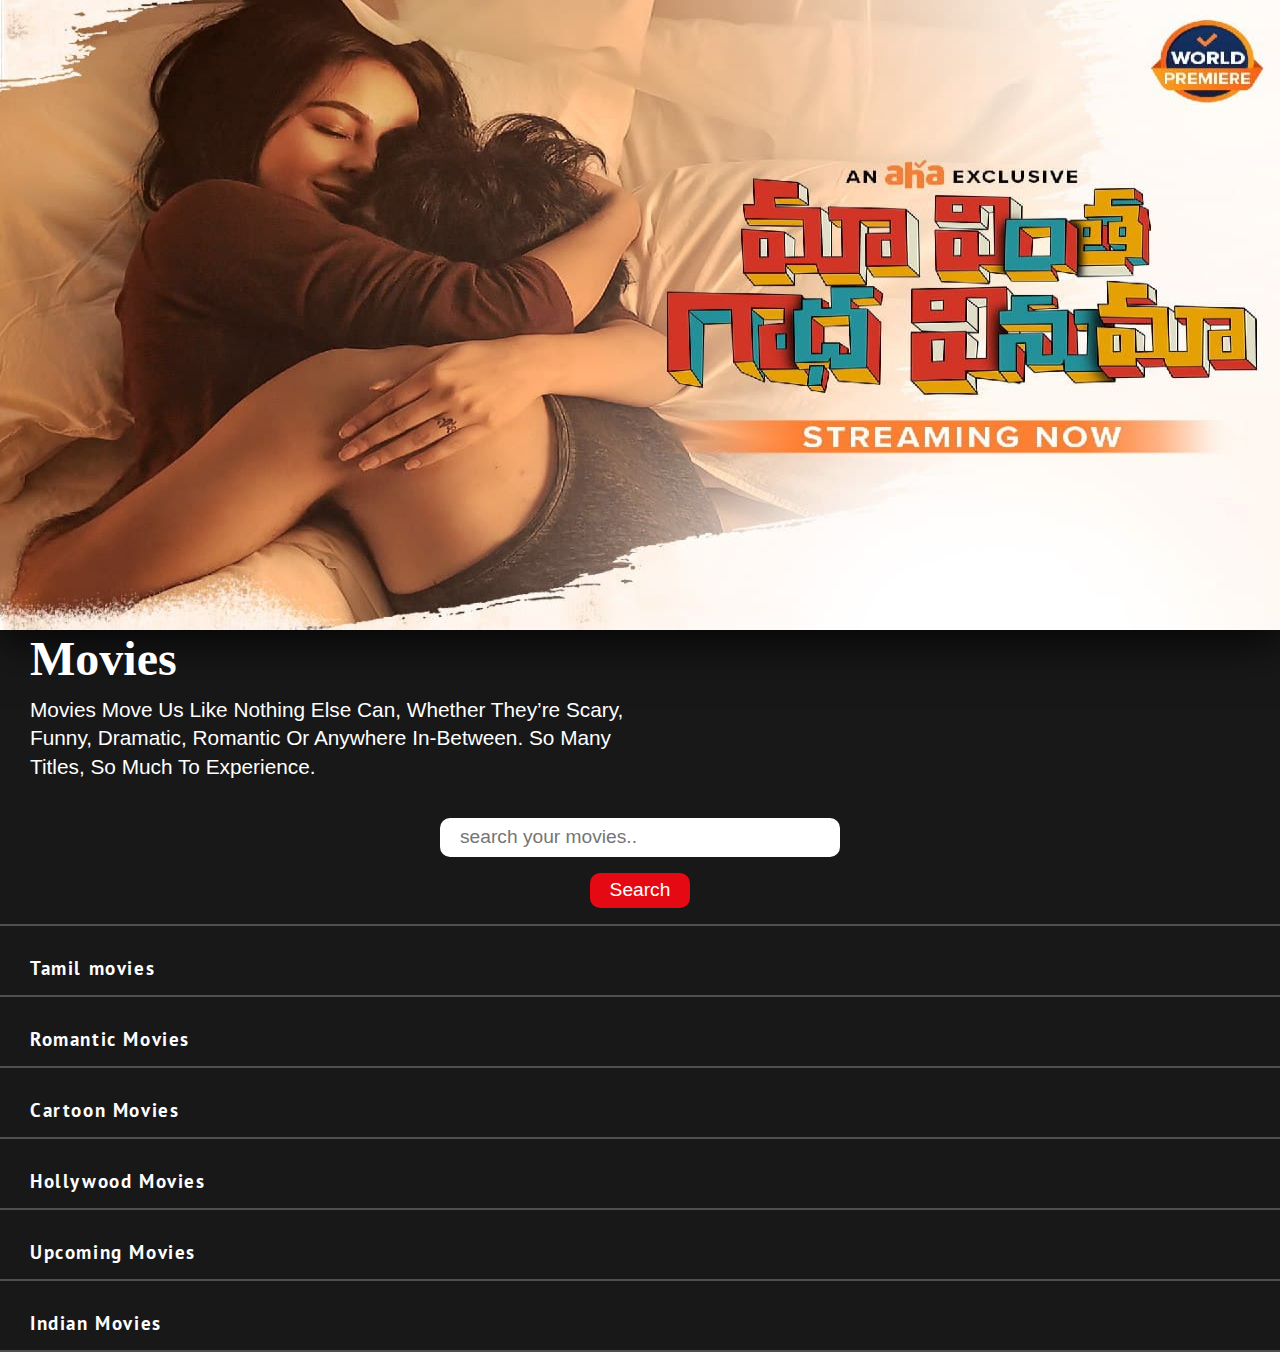
<file: index.html>
<!DOCTYPE html>
<html lang="en">
<head>
    <meta charset="UTF-8">
    <meta name="viewport" content="width=device-width, initial-scale=1.0">
    <title>movies</title>
    <link rel="stylesheet" href="../movies api/style.css">
    <link rel="stylesheet" href="../movies api/css/bootstrap.css">
    <link rel="stylesheet" href="../movies api/Glider.js-master/glider.min.css">
    <link rel="stylesheet" href="https://cdnjs.cloudflare.com/ajax/libs/font-awesome/5.15.1/css/all.min.css" integrity="sha512-+4zCK9k+qNFUR5X+cKL9EIR+ZOhtIloNl9GIKS57V1MyNsYpYcUrUeQc9vNfzsWfV28IaLL3i96P9sdNyeRssA==" crossorigin="anonymous" />
</head>
<body>
  <div class="container-fluid p-0 m-0">
    <div class="autoslide">
      <img name="slide" src="../movies api/14.jpg">
    </div>

      <form class="text-center">
        <div class="head">
          <h2 class="movie">Movies</h2>
          <p class="title">Movies move us like nothing else can, whether they’re scary, funny, dramatic, romantic or anywhere in-between. So many titles, so much to experience.</p>
         </div>
          <div class="form-group">
            <input type="text" id="inputbtn" placeholder="search your movies..">
          </div>
          <button class="btn btn-success" id="searchbtn"><i class="fa fa-search" aria-hidden="true"></i> search</button>
        
      </form>

      <div id="main-movies" class="mt-3">


      </div>

<h3 class="tamil-movies">Tamil movies</h3>
<div class="upcoming-movies mt-3" id="upcoming">
  
</div>
<h3 class="romantic-movies">Romantic Movies</h3>
<div class="recent-movies mt-3">

</div>
       <h3 class="hindi-movies">Cartoon Movies</h3>
      <div class="cartoon-movies mt-3">

</div>
<h3 class="hollywoood-movies">Hollywood Movies</h3>
<div class="hollywood-movies mt-3" id="hollywood">

</div>
<h3 class="hindi-movies">Upcoming Movies</h3>
<div class="telugu-movies mt-3" id="telugu">

</div>
      <h3 class="hindi-movies">Indian Movies</h3>
      <div class="india-movies mt-3">

</div>
     
<div id="movies-videos">
     
  <div id="movie-videos-details">
   
 
  </div>
  </div>
    
</div>

  <script src="../movies api/Glider.js-master/glider.min.js"></script>
   <script src="../movies api/script.js" defer></script> 
</body>
</html>
</file>
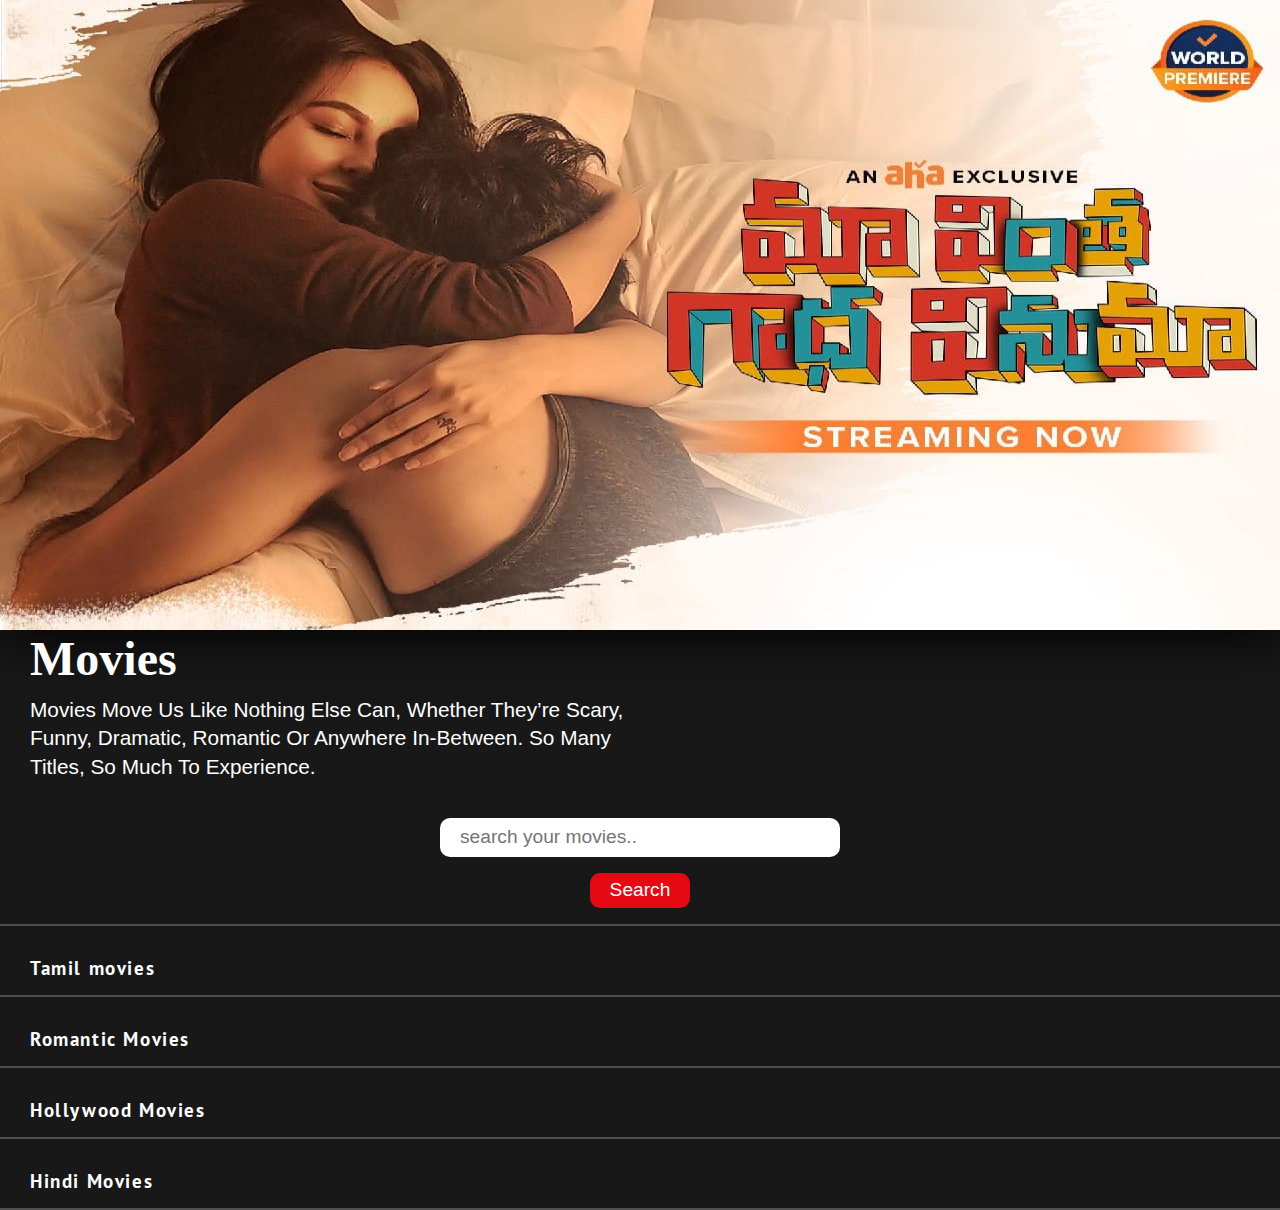
<file: movies api/index.html>
<!DOCTYPE html>
<html lang="en">
<head>
    <meta charset="UTF-8">
    <meta name="viewport" content="width=device-width, initial-scale=1.0">
    <title>Document</title>
    <link rel="stylesheet" href="../movies api/style.css">
    <link rel="stylesheet" href="../movies api/css/bootstrap.css">
    <link rel="stylesheet" href="../movies api/Glider.js-master/glider.min.css">
    <link rel="stylesheet" href="https://cdnjs.cloudflare.com/ajax/libs/font-awesome/5.15.1/css/all.min.css" integrity="sha512-+4zCK9k+qNFUR5X+cKL9EIR+ZOhtIloNl9GIKS57V1MyNsYpYcUrUeQc9vNfzsWfV28IaLL3i96P9sdNyeRssA==" crossorigin="anonymous" />
</head>
<body>
  <div class="container-fluid p-0 m-0">
    <div class="autoslide">
      <img name="slide" src="../movies api/14.jpg">
    </div>

      <form class="text-center">
        <div class="head">
          <h2 class="movie">Movies</h2>
          <p class="title">Movies move us like nothing else can, whether they’re scary, funny, dramatic, romantic or anywhere in-between. So many titles, so much to experience.</p>
         </div>
          <div class="form-group">
            <input type="text" id="inputbtn" placeholder="search your movies..">
          </div>
          <button class="btn btn-success" id="searchbtn"><i class="fa fa-search" aria-hidden="true"></i> search</button>
        
      </form>

      <div id="main-movies" class="mt-3">


      </div>

<h3 class="tamil-movies">Tamil movies</h3>
<div class="upcoming-movies mt-3" id="upcoming">
  
</div>
<h3 class="romantic-movies">Romantic Movies</h3>
<div class="recent-movies mt-3">

</div>
<h3 class="hollywoood-movies">Hollywood Movies</h3>
<div class="hollywood-movies mt-3" id="hollywood">

</div>
<h3 class="hindi-movies">Hindi Movies</h3>
<div class="telugu-movies mt-3" id="telugu">

</div>
<div id="movies-videos">
     
  <div id="movie-videos-details">
   
 
  </div>
  </div>
    
</div>

  <script src="../movies api/Glider.js-master/glider.min.js"></script>
   <script src="../movies api/script.js" defer></script> 
</body>
</html>
</file>
<file: movies api/style.css>
@import url('https://fonts.googleapis.com/css2?family=PT+Sans&display=swap');
body{
    
    font-family: 'Helvetica Neue',Helvetica,Arial,sans-serif;
    -webkit-font-smoothing: antialiased;
     background-color: #181818;

}
#main-movies,.upcoming-movies,.recent-movies,.hollywood-movies,.telugu-movies,.india-movies,.cartoon-movies{
    display: flex;
    border-bottom: 2px solid rgba(250, 246, 246, 0.246);
}
.container-fluid{
    background-color: #181818;
    color: white;
}
.autoslide{
    width: 100%;
    height: 70vh;
    overflow: hidden;
    box-shadow: 2px 2px 50px 3px black;
}
.autoslide img{
    width: 100%;
    height: 100%;
   
}
#inputbtn{
    width: 400px;
    margin-top: 20px;
    padding:5px 20px;
    border-radius: 10px;
    font-size: 1.2rem;
    outline: none;
   border: none;
}
#searchbtn{
    border-radius: 10px;
    background-color:#e50914;;
    outline: none;
    border: none;
    padding:3px 20px ;
    text-transform: capitalize;
    font-size: 1.2rem;
}
.head{
    text-align: left;
    width: 600px;
    margin-left: 30px;
}
.movie{
    font-size: 3rem;
    font-family: serif;
    font-weight: bold;
}
.title{
    text-transform: capitalize;
    font-size: 1.3rem;
    line-height: 1.8rem;
}
.tamil-movies,.hollywoood-movies,.hindi-movies,.romantic-movies{
    font-size: 1.2rem;
    font-weight: 600;
    letter-spacing: 0.1rem;
     font-family: 'PT Sans', sans-serif;
    margin-left: 30px;
    margin-top: 30px;
}
.movie-image{
    width: 150px;
    height: 200px;
    overflow: hidden;
    box-shadow: 2px 2px 50px 3px black;
}
.meal-item{
    padding-left: 10px;
}
.movie-image img{
    width: 100%;
    height: 100%;
}
.movie-title{
    margin-top: 5px;
    font-size: 1rem;
    text-align: center;
    font-weight: 500;
    font-family: 'PT Sans', sans-serif;
}
#movies-videos{
     position: fixed;
    top: 0%;
   
    background-color: aqua;
    width: 100%;
    height: 800px;
    overflow: hidden;
    visibility: hidden;
    
}
.show{
    visibility: visible;
}
#movie-videos-details{
    overflow-y: scroll;
    height: 80%;
    padding: 30px;
    position: relative;
    background:linear-gradient(160deg,rgba(0, 0, 0, 0.472),rgba(202, 201, 201, 0.301));
    backdrop-filter: blur(10px);
    -webkit-backdrop-filter: blur(10px);
  box-shadow: 0px 50px  50px rgb(226, 216, 216);
}
.addressing-titles{
    margin-top:10px;
    background-color: rgba(20, 20, 20, 0.534);
    padding: 20px;
}
#movie-videos-details::-webkit-scrollbar{
    width: 5px;
    background-color: black;
   
}
#movie-videos-details::-webkit-scrollbar-thumb{
    background-color: white;
}
.video-close{
    border: none;
    outline: none;
    background-color: transparent;
    position: fixed;
    top: 50px;
    right: 20px;
    color: rgb(255, 74, 74);
    font-size: 2rem;
}
.video-image{
    width:270px;
    height: 300px;
   border-radius: 5%;
    padding: 10px;
    margin-left: 50px;
}
.video-image img{
    width: 100%;
    height: 100%;
}
.buttons{
    align-items: center;
    text-align: center;
}
.buttons button{
    margin-left: 20px;
}
.share{
   
    outline: none;
    background-color: transparent;
    font-size: 1.2rem;
    border:none;
   color: white;
}
.video-close:focus,.back:focus,.share:focus,#searchbtn:active{
    outline: none;
    border: none;
} 
.video-title{
    text-transform: capitalize;
    font-family: 'Gill Sans', 'Gill Sans MT', Calibri, 'Trebuchet MS', sans-serif;
    font-weight: 600;
    font-size: 2.3rem;
    color: white;
}
.video-over-title{
    font-size:1rem;
    opacity: 0.8;
    color: white;
    text-decoration: underline 2px solid black;
}
.video-overview-text{
    font-weight: 300;
    color: white;
}
.video-release,.video-vote{
    font-size: 1.1rem;
    font-weight:400;
    color: white;
}
.vote-number, .vote{
    color: rgb(255, 255, 255);
}
.vote{
    background-color: white;
    padding: 5px 10px;
    margin-left: 5px;
    color: rgb(55, 226, 40);
    font-weight: 500;
}
.fa-star{
    color: rgb(231, 196, 40);
}
.colr{
    background-color:rgb(22, 21, 21);
    color: rgb(22, 21, 21);
    
}
.back{
    top:10px;
    position: absolute;
    background-color: transparent;
    font-size: 2.1rem;
    color: white;
   border: none;
   outline: none;
}
@media only screen and (max-width: 480px) {
    
   
    .autoslide{
        width: 100%;
        height: 30vh;
        overflow: hidden;
        box-shadow: 2px 2px 50px 3px black;
    }
    .autoslide img{
        width: 100%;
        height: 100%;
       
    }
    #inputbtn{
        width: 200px;
        margin-top: 2px;
        padding:5px 15px;
        border-radius: 10px;
        font-size: 1rem;
        outline: none;
       border: none;
    }
    #searchbtn{
        border-radius: 7px;
        background-color:#e50914;;
        outline: none;
        border: none;
        padding:5px 12px ;
        text-transform: capitalize;
        font-size: 0.9rem;
    }
    .head{
        text-align: left;
        width: 100%;
        margin-left: 5px;
        margin-top: 9px;
    }
    .movie{
        font-size: 1.4rem;
        font-family: serif;
        font-weight: bold;
    }
    .title{
        text-transform: capitalize;
        font-size: 0.8rem;
        line-height: 1.3rem;
    }
    .tamil-movies,.hollywoood-movies,.hindi-movies,.romantic-movies{
        font-size: 0.9rem;
        font-weight: 600;
        letter-spacing: 0rem;
         font-family: 'PT Sans', sans-serif;
        margin-left: 10px;
        margin-top: 30px;
    }
    .movie-image{
        width: 90px;
        height: 100px;
        overflow: hidden;
        box-shadow: 2px 2px 50px 3px black;
    }
    .meal-item{
        padding-left: 7px;
    }
    .movie-image img{
        width: 100%;
        height: 100%;
    }
    .movie-title{
        margin-top: 5px;
        font-size: 0.7rem;
        text-align: center;
        font-weight: 500;
        font-family: 'PT Sans', sans-serif;
    }
    #movies-videos{
         position: fixed;
        top: 0%;
       
        background-color: aqua;
        width: 100%;
        height:100%;
        overflow: hidden;
        visibility: hidden;
        
    }
    .show{
        visibility: visible;
    }
    #movie-videos-details{
        overflow-y: scroll;
        height: 97%;
        padding: 10px;
        position: relative;
        background:linear-gradient(160deg,rgba(0, 0, 0, 0.472),rgba(202, 201, 201, 0.301));
        backdrop-filter: blur(10px);
        -webkit-backdrop-filter: blur(10px);
      box-shadow: 0px 50px  50px rgb(226, 216, 216);
    }
    .addressing-titles{
        margin-top:10px;
        background-color: rgba(20, 20, 20, 0.534);
        padding: 10px;
    }
    #movie-videos-details::-webkit-scrollbar{
        width: 5px;
        background-color: black;
       
    }
    #movie-videos-details::-webkit-scrollbar-thumb{
        background-color: white;
    }
    .video-close{
        border: none;
        outline: none;
        background-color: transparent;
        position: fixed;
        top: 10px;
        right: 10px;
        color: rgb(255, 74, 74);
        font-size: 1.4rem;
        display:none;
    }
    .video-image{
        width:180px;
        height:180px;
       border-radius: 5%;
        padding: 10px;
        margin-left: 24%;
    }
    .video-image img{
        width: 100%;
        height: 100%;
    }
    .buttons{
       
        display: flex;
        flex-wrap: wrap;
    }
    .buttons button{
        margin:7px;
       font-size: 0.8rem;
    }
    .share{
      
        outline: none;
        background-color: transparent;
        font-size: 1rem;
        border-radius: 100%;
       color: white;
    }
    .video-close:focus,.back:focus,.share:focus,#searchbtn:active{
        outline: none;
       
    } 
    .video-title{
        text-transform: capitalize;
        font-family: 'Gill Sans', 'Gill Sans MT', Calibri, 'Trebuchet MS', sans-serif;
        font-weight: 600;
        font-size: 1.6rem;
        color: white;
    }
    .video-over-title{
        font-size:1rem;
        opacity: 0.8;
        color: white;
        text-decoration: underline 2px solid black;
    }
    .video-overview-text{
        font-weight: 300;
        color: white;
        font-size: 1rem;
        line-height: 1.5rem;
    }
    .video-release,.video-vote{
        font-size: 1rem;
        font-weight:400;
        color: white;
    }
    .vote-number, .vote{
        color: rgb(255, 255, 255);
    }
    .vote{
        background-color: white;
        padding: 5px 10px;
        margin-left: 5px;
        color: rgb(55, 226, 40);
        font-weight: 400;
    }
    .fa-star{
        color: rgb(231, 196, 40);
    }
    .colr{
        background-color:rgb(22, 21, 21);
        color: rgb(22, 21, 21);
        
    }
    .back{
        top:10px;
        left:-2px;
        position:absolute;
        background-color: transparent;
        font-size: 2rem;
        color: white;
       border: none;
       outline: none;
    }
  
  }
</file>
<file: movies api/Glider.js-master/glider.min.css>
.glider,.glider-contain{margin:0 auto;position:relative}.glider,.glider-track{transform:translateZ(0)}.glider-dot,.glider-next,.glider-prev{border:0;padding:0;user-select:none;outline:0}.glider-contain{width:100%}.glider{overflow-y:hidden;-webkit-overflow-scrolling:touch;-ms-overflow-style:none}.glider-track{width:100%;margin:0;padding:0;display:flex;z-index:1}.glider.draggable{user-select:none;cursor:-webkit-grab;cursor:grab}.glider.draggable .glider-slide img{user-select:none;pointer-events:none}.glider.drag{cursor:-webkit-grabbing;cursor:grabbing}.glider-slide{user-select:none;justify-content:center;align-content:center;width:100%;min-width:150px}.glider-slide img{max-width:100%}.glider::-webkit-scrollbar{opacity:0;height:0}.glider-next,.glider-prev{position:absolute;background:0 0;z-index:2;font-size:40px;text-decoration:none;left:-23px;top:30%;cursor:pointer;color:#666;opacity:1;line-height:1;transition:opacity .5s cubic-bezier(.17,.67,.83,.67),color .5s cubic-bezier(.17,.67,.83,.67)}.glider-next:focus,.glider-next:hover,.glider-prev:focus,.glider-prev:hover{color:#ccc}.glider-next{right:-23px;left:auto}.glider-next.disabled,.glider-prev.disabled{opacity:.25;color:#666;cursor:default}.glider-hide{opacity:0}.glider-dots{user-select:none;display:flex;flex-wrap:wrap;justify-content:center;margin:0 auto;padding:0}.glider-dot{display:block;cursor:pointer;color:#ccc;border-radius:999px;background:#ccc;width:12px;height:12px;margin:7px}.glider-dot:focus,.glider-dot:hover{background:#ddd}.glider-dot.active{background:#a89cc8}@media(max-width:36em){.glider::-webkit-scrollbar{opacity:1;-webkit-appearance:none;width:7px;height:3px}.glider::-webkit-scrollbar-thumb{opacity:1;border-radius:99px;background-color:rgba(156,156,156,.25);-webkit-box-shadow:0 0 1px rgba(255,255,255,.25);box-shadow:0 0 1px rgba(255,255,255,.25)}}
</file>
